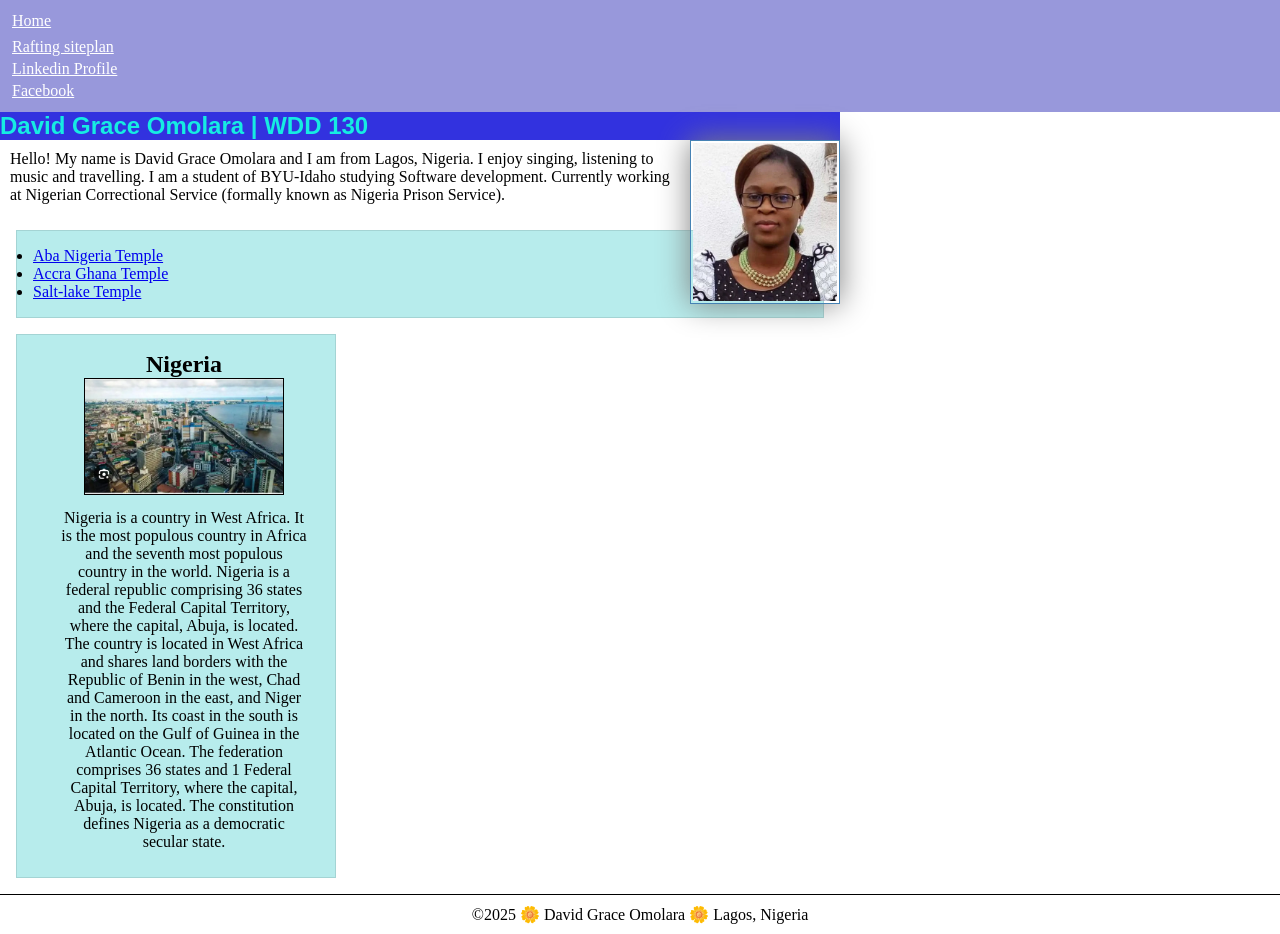
<file: index.html>
<!--  19 March, 2025 -->
<!DOCTYPE html>
<html lang="en-US">

<head>
    <meta charset="utf-8">
    <meta name="viewpoint" content="width=device-width, initial-scaale=1.0">
    <title>David Grace Omolara | WDD130</title>
    <meta name="description" content=" David Grace Omolara's BYU-Idaho WDD130 Course Home page">
    <meta name=" Author" content=" David Grace Omolara">
    <link rel="stylesheet" href="styles/styles.css">
</head>

<body>
    <header>
        <nav>
            <a href="#">Home</a>
            <a href="wwr/rafting-website"></a>
            <a href="wwr/site-plan-rafting.html">Rafting siteplan</a>
            <a href="https://www.linkedin.com/in/grace-david-549001131">Linkedin Profile</a>
            <a href="https://www.facebook.com/larryg4real"> Facebook </a>
        </nav>
    </header>
    <main>
        <h1>David Grace Omolara | WDD 130 </h1>
        <img src="images/profille.webp" alt="Hellow,my name is David Grace Omoolara" width="200">
        <p>Hello! My name is David Grace Omolara and I am from Lagos, Nigeria. I enjoy singing, listening to music and
            travelling. I am a student of BYU-Idaho studying Software development. Currently working at Nigerian
            Correctional Service (formally known as Nigeria Prison Service).</p>
        <ul class="box">
            <li><a href="https://www.churchofjesuschrist.org/temples/details/aba-nigeria-temple?lang=eng"
                    target="_blank">Aba Nigeria Temple </a></li>
            <li><a href="https://www.churchofjesuschrist.org/temples/details/accra-ghana-temple?lang=eng"
                    target="_blank"> Accra Ghana Temple</a></li>
            <li><a href=" https://www.churchofjesuschrist.org/temples/details/salt-lake-temple?lang=eng"
                    target="_blank">Salt-lake Temple</a></li>
        </ul>
    </main>
    <aside class="box indent">
        <h2> Nigeria </h2>
        <img src="images/Nigeria.webp" alt=" Brief discription of Nigeria ">
        <p>
            Nigeria is a country in West Africa. It is the most populous country in Africa and the seventh most
            populous
            country in the world. Nigeria is a federal republic comprising 36 states and the Federal Capital
            Territory,
            where the capital, Abuja, is located. The country is located in West Africa and shares land borders with
            the
            Republic of Benin in the west, Chad and Cameroon in the east, and Niger in the north. Its coast in the
            south is located on the Gulf of Guinea in the Atlantic Ocean. The federation comprises 36 states and 1 Federal
            Capital Territory, where the capital, Abuja, is located. The constitution defines Nigeria as a
            democratic
            secular state.</p>

    </aside>
    <footer>
        <p>©2025 🌼 David Grace Omolara 🌼 Lagos, Nigeria</p>
    </footer>
</body>

</html>
</file>
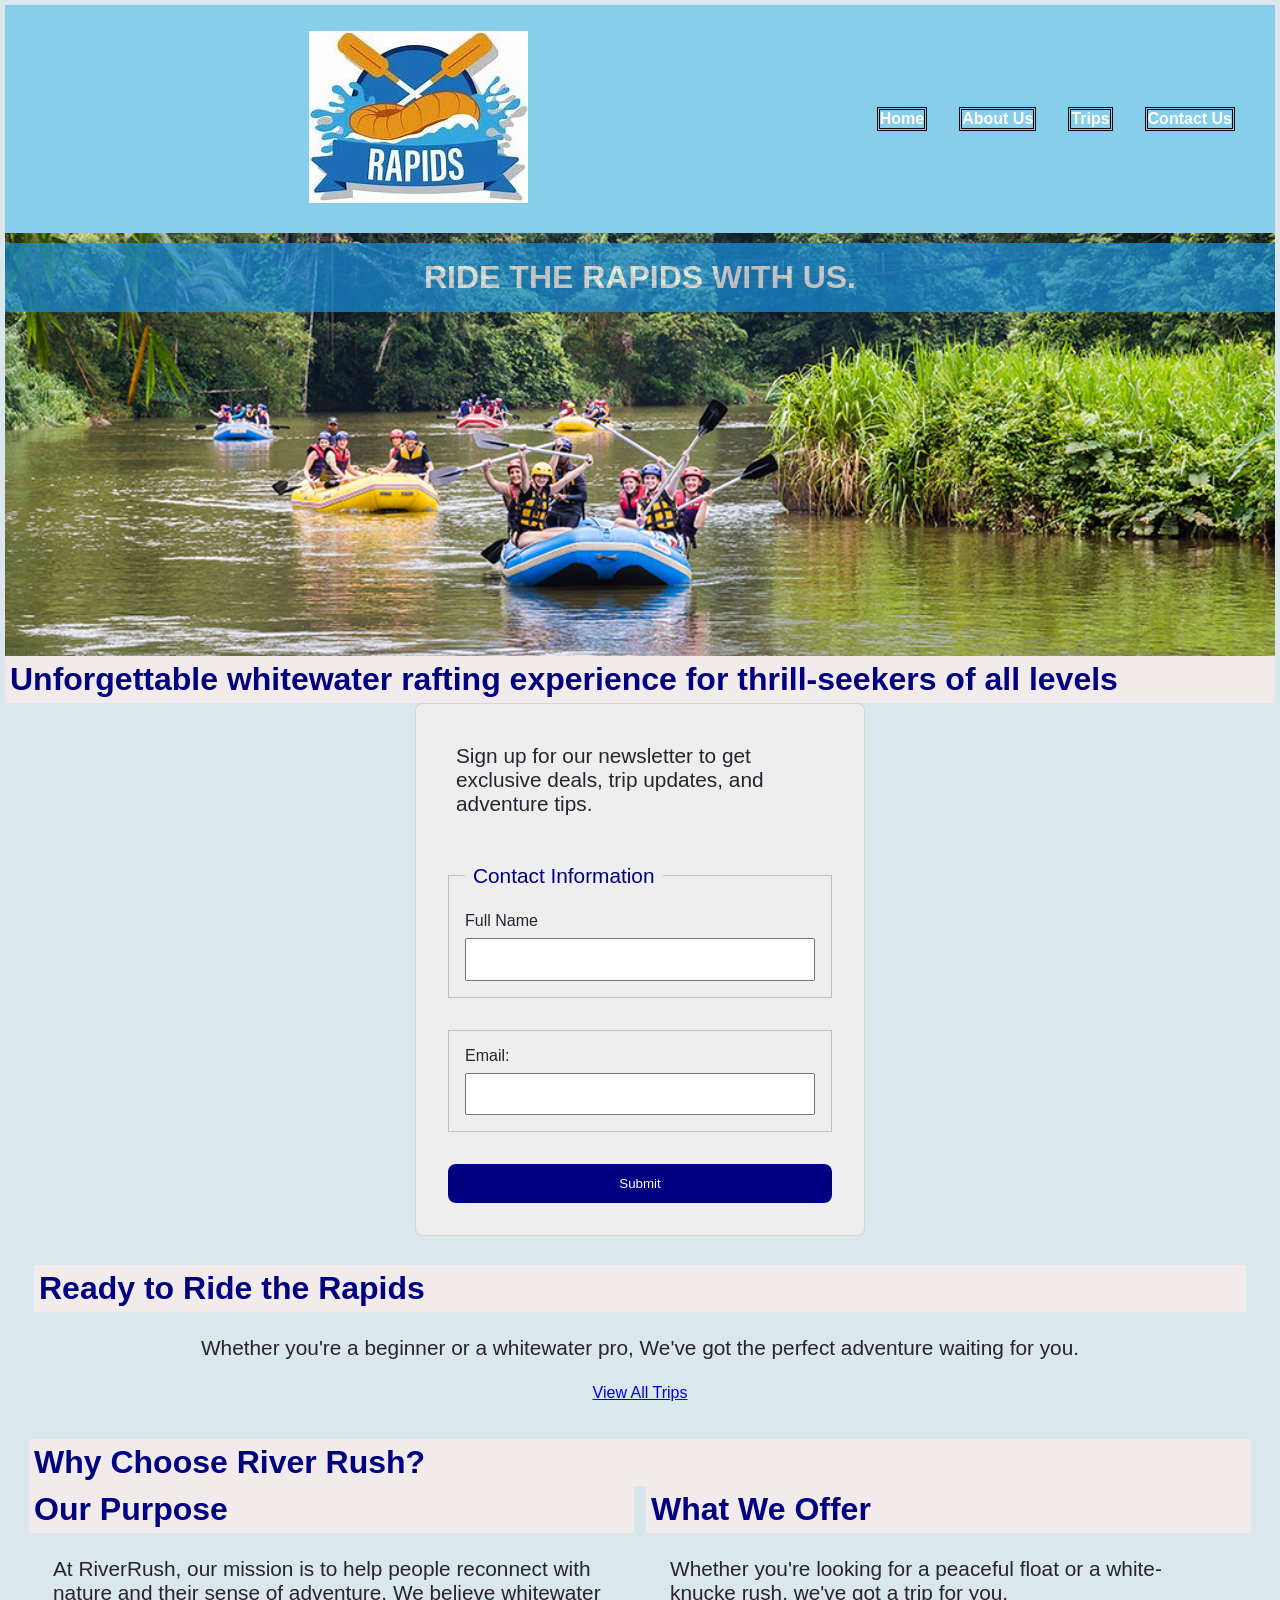
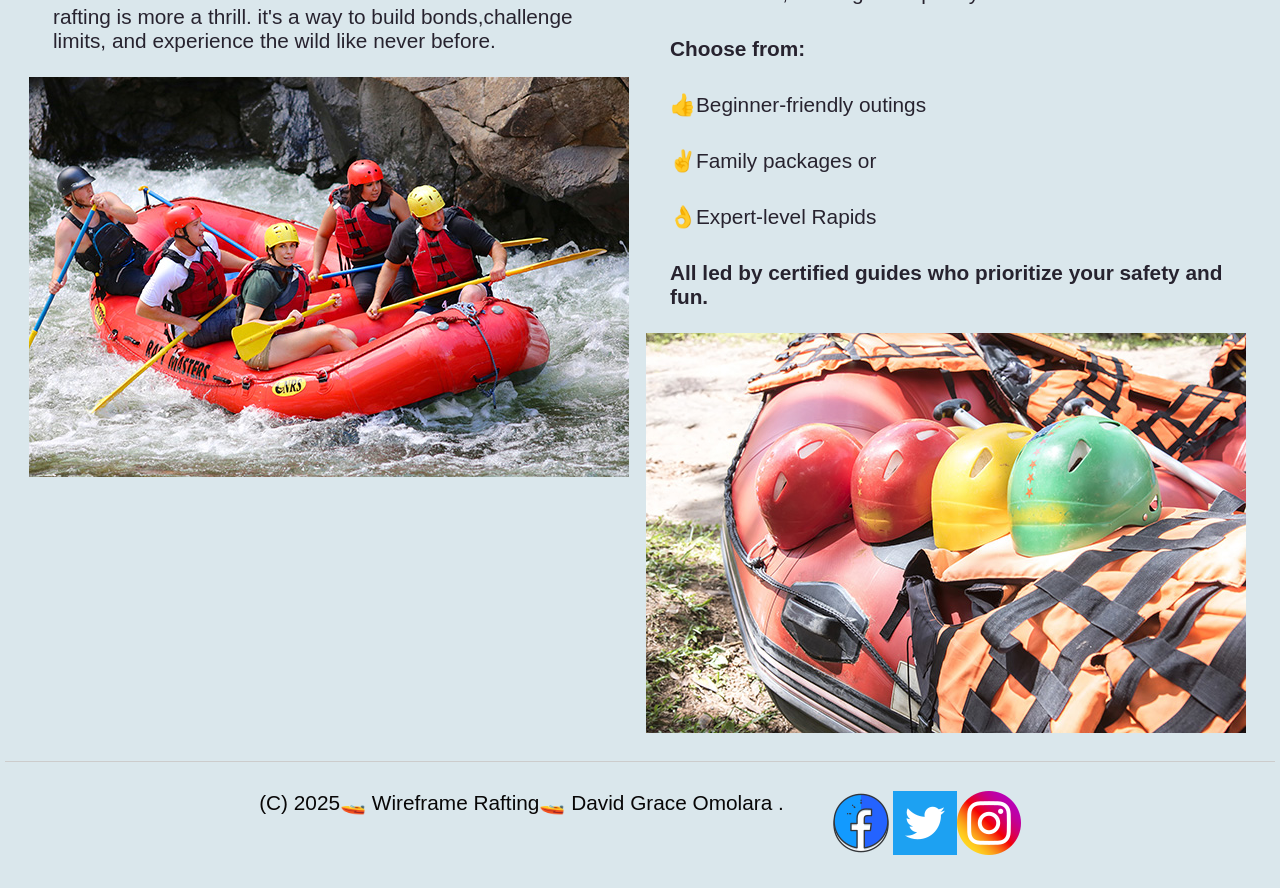
<file: wwr/index.html>
<!DOCTYPE html>
<html lang="en-US">

<head>
    <meta charset="utf-8">
    <meta name="viewpoint" content="width=device-width, initial-scaale=1.0">
    <title> Wireframe project</title>
    <meta name="description" content="White Water rafting website ">
    <meta name=" Author" content=" David Grace Omolara">
    <link rel="stylesheet" href="styles/rafting.css">

    <link rel="preconnect" href="https://fonts.googleapis.com">
    <link rel="preconnect" href="https://fonts.gstatic.com" crossorigin>
    <link href="https://fonts.googleapis.com/css2?family=Roboto:ital,wght@0,100..900;1,100..900&display=swap"
        rel="stylesheet">
    <link rel="preconnect" href="https://fonts.googleapis.com">
    <link rel="preconnect" href="https://fonts.gstatic.com" crossorigin>
</head>

<body>
    <header>
        <div class="logo-box">
            <img src="images/wwr.logo.webp" alt="Rafting logo">
        </div>
        <nav>
            <div class="topnav">
                <a href="index.html"> Home </a>
                <a href="about.html"> About Us </a>
                <a href="trips.html"> Trips </a>
                <a href="contact.html"> Contact Us </a>
            </div>
        </nav>
    </header>
    <main>
        <div class="hero">
            <img src="images/rafting14_600.jpg" alt="background-image">
            <h1> RIDE THE RAPIDS WITH US. </h1>
            <h2> Unforgettable whitewater rafting experience for thrill-seekers of all levels</h2>
        </div>
        <form>
            <p> Sign up for our newsletter to get exclusive deals, trip updates, and adventure tips.</p>
            <fieldset>
                <legend>Contact Information</legend>
                <label for="fullname">Full Name</label>
                <input type="text" id="fullname" name="fullname" required>
            </fieldset>
            <fieldset>
                <label for="useremail"> Email:</label>
                <input type="email" id="email" name="email" required>
            </fieldset>
            <button type="submit">Submit</button>
        </form>
        <section>
            <div class="action">
                <h2> Ready to Ride the Rapids</h2>
                <p> Whether you're a beginner or a whitewater pro, We've got the perfect adventure waiting for you.</p>
                <a href="trips.html"> View All Trips</a>
            </div>
        </section>
        <section>
            <h2> Why Choose River Rush? </h2>
            <div class="grid">
                <div>
                    <h3> Our Purpose </h3>
                    <p> At RiverRush, our mission is to help people reconnect with nature and their sense of adventure.
                        We believe whitewater rafting is more a thrill. it's a way to build bonds,challenge limits, and
                        experience the wild like never before.</p>
                    <img src="images/rafting19_600.jpg" alt="Rafting purpose">
                </div>
                <div>
                    <h3> What We Offer</h3>
                    <p> Whether you're looking for a peaceful float or a white-knucke rush, we've got a trip for you.
                    </p>
                    <p><strong>Choose from:</strong></p>
                    <p> 👍Beginner-friendly outings</p>
                    <p>✌️Family packages or </p>
                    <p> 👌Expert-level Rapids</p>
                    <p><strong> All led by
                            certified guides who prioritize your safety and fun.</strong></p>
                    <img src="images/rafting22_600.jpg" alt="Rafting packages">
                </div>
            </div>
        </section>
    </main>
    <footer>
        <p> (C) 2025🚤 Wireframe Rafting🚤 David Grace Omolara . </p>
        <nav class="sociallink">
            <a href="https://Facebook.com">
                <img src="images/_facebook-64.webp" alt="Facebook"></a>
            <a href="https://Twitter.com">
                <img src="images/1_Twitter4_colored_svg-64.webp" alt="Twitter"></a>
            <a href="https://instagram.com">
                <img src="images/2018_social_media_popular_app_logo_instagram-64.webp" alt="Intagram"></a>
        </nav>
    </footer>
</body>
</file>
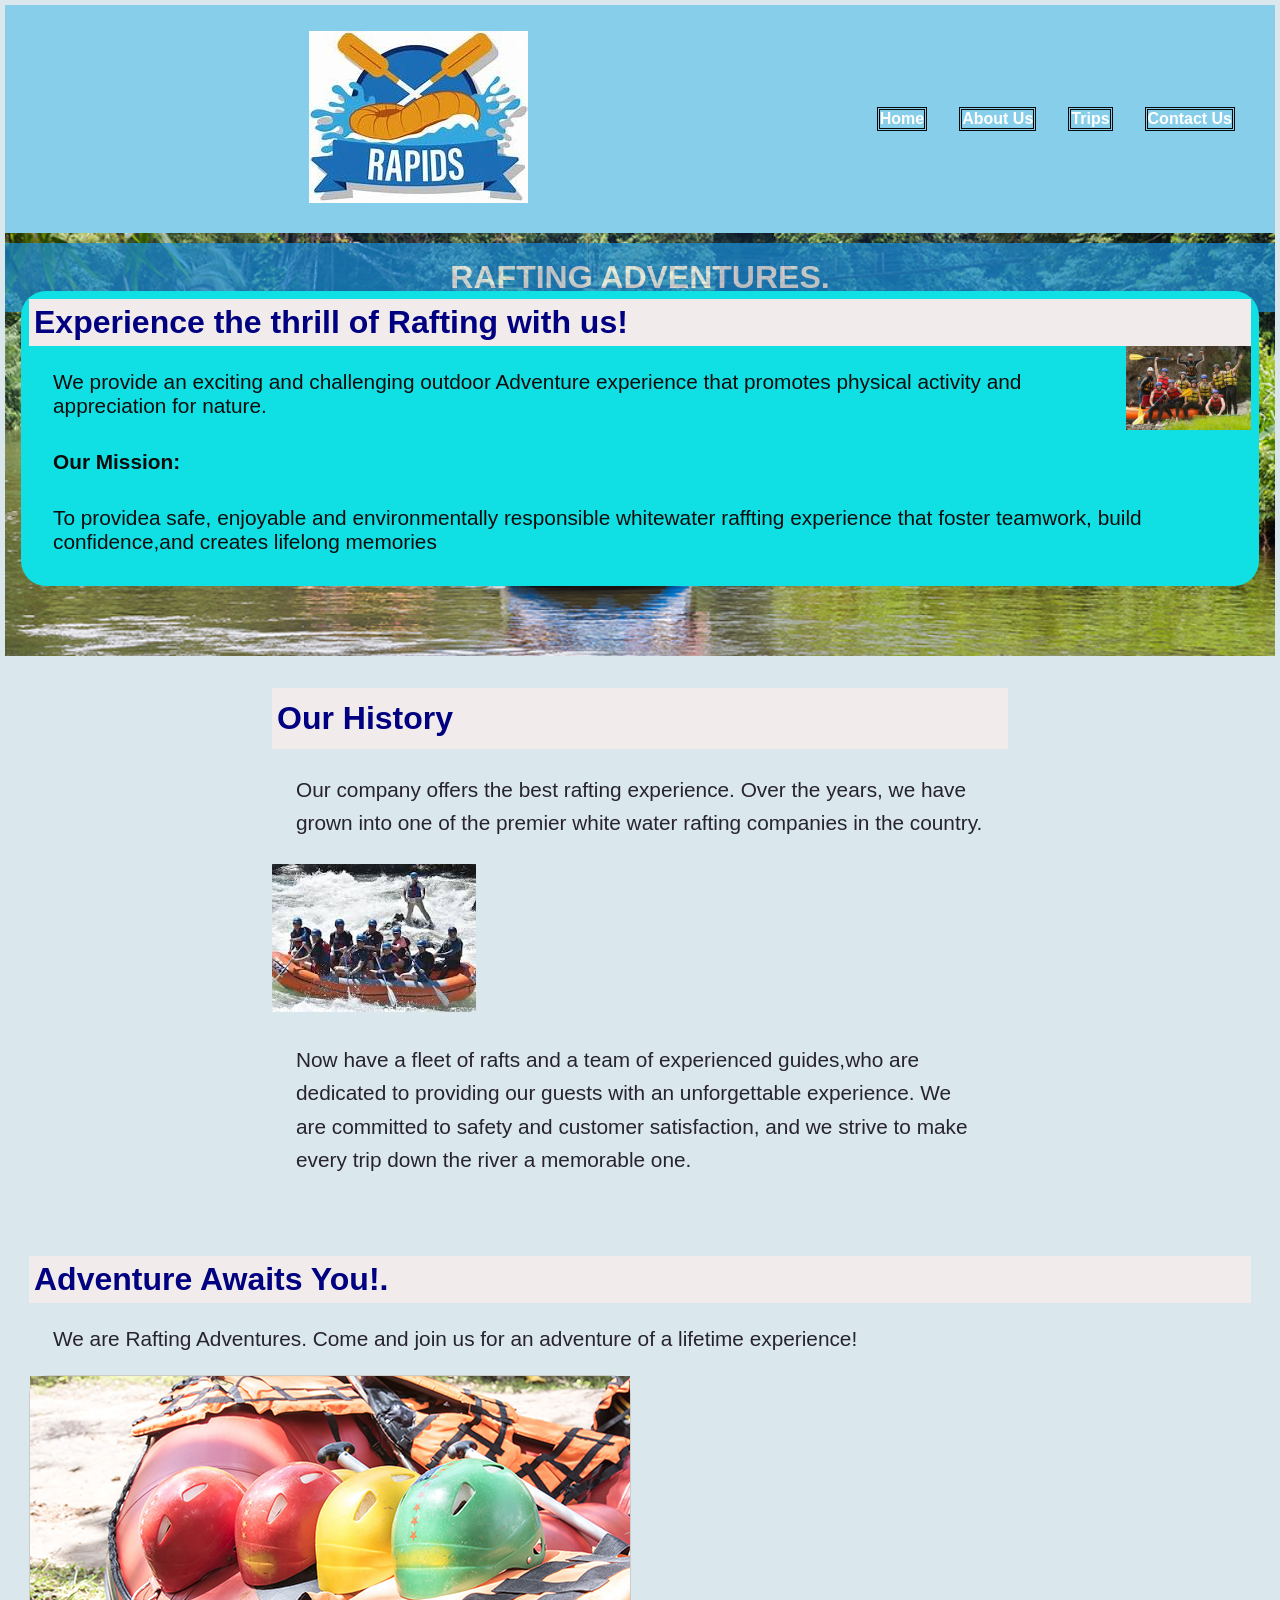
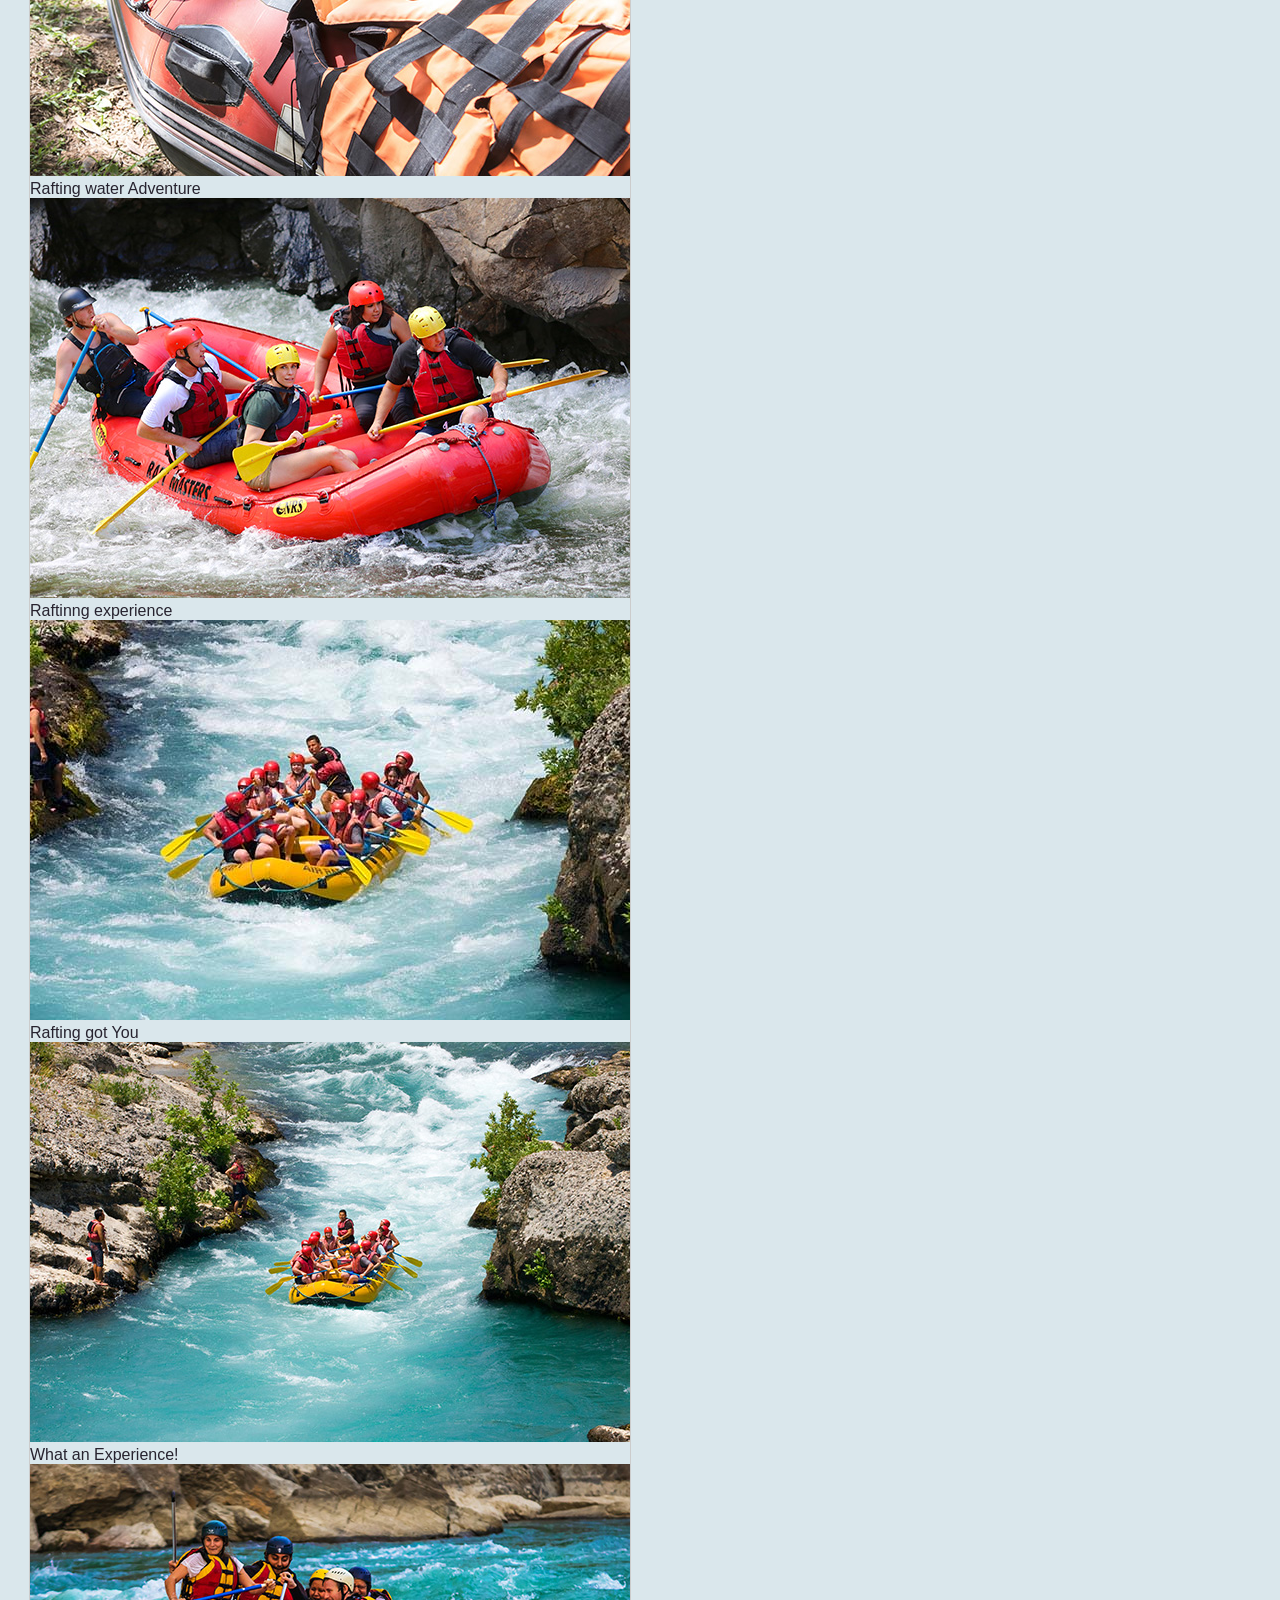
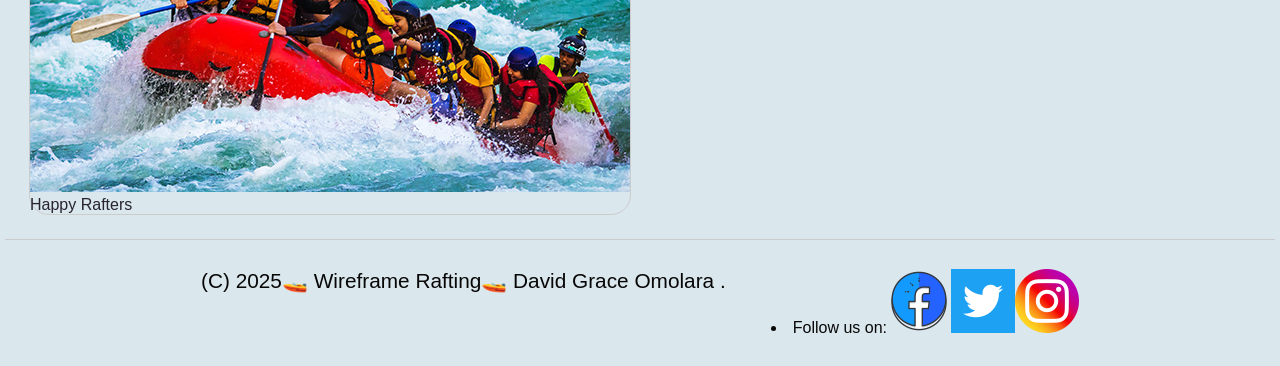
<file: wwr/about.html>
<!DOCTYPE html>
<html lang="en-US">

<head>
    <meta charset="utf-8">
    <meta name="viewpoint" content="width=device-width, initial-scaale=1.0">
    <title> Wireframe project</title>
    <meta name="description" content="White Water rafting website ">
    <meta name=" Author" content=" David Grace Omolara">
    <link rel="stylesheet" href="styles/rafting.css">

    <link rel="preconnect" href="https://fonts.googleapis.com">
    <link rel="preconnect" href="https://fonts.gstatic.com" crossorigin>
    <link href="https://fonts.googleapis.com/css2?family=Roboto:ital,wght@0,100..900;1,100..900&display=swap"
        rel="stylesheet">
    <link rel="preconnect" href="https://fonts.googleapis.com">
    <link rel="preconnect" href="https://fonts.gstatic.com" crossorigin>
    <link
        href="https://fonts.googleapis.com/css2?family=Merriweather:ital,opsz,wght@0,18..144,300..900;1,18..144,300..900&family=Roboto:ital,wght@0,199;1,199&display=swap"
        rel="stylesheet">
</head>

<body>
    <header>
        <div class="logo-box">
            <img src="images/wwr.logo.webp" alt="Rafting logo">
        </div>
        <nav>
            <div class="topnav">
                <a href="index.html"> Home </a>
                <a href="about.html"> About Us </a>
                <a href="trips.html"> Trips </a>
                <a href="contact.html"> Contact Us </a>
            </div>
        </nav>
    </header>
    <main>
        <div class="hero">
            <img src="images/rafting14_600.jpg" alt="background-image">
            <h1> RAFTING ADVENTURES. </h1>
            <article>
                <h2> Experience the thrill of Rafting with us! </h2>
                <img src="images/rafting59_600.jpg" alt="Happy rafters">
                <p>We provide an exciting and challenging outdoor Adventure experience that promotes physical
                    activity and appreciation for nature.</p>
                <p> <strong>Our Mission:</strong></p>
                <p> To providea safe, enjoyable and environmentally responsible
                    whitewater raffting experience that foster teamwork, build confidence,and creates lifelong
                    memories </p>
            </article>
        </div>
        <section class=" history-section">
            <h2>Our History</h2>
            <p>Our company offers the best rafting experience. Over the years, we have grown into one of the
                premier white water rafting companies in the country.</p>
            <img src="images/adv.jpg" alt="historical Image" class="history-image" />
            <p>Now have a fleet of rafts and a team of experienced
                guides,who are dedicated to providing our guests with an unforgettable experience. We are
                committed to safety and customer satisfaction, and we strive to make every trip down the river a
                memorable one.</p>
        </section>
        <section>
            <h2>Adventure Awaits You!.</h2>
            <p>We are Rafting Adventures. Come and join us for an adventure of a lifetime experience!</p>
            <div class="figure">
                <figure>
                    <img src="images/rafting22_600.jpg" alt="Rafting wateradventure ">
                    <figcaption> Rafting water Adventure </figcaption>
                    <img src="images/rafting19_600.jpg" alt="Rafting experience">
                    <figcaption>Raftinng experience </figcaption>
                    <img src="images/rafting53_600.jpg" alt="Rafting got You">
                    <figcaption>Rafting got You</figcaption>
                    <img src="images/rafting65_600.jpg" alt="what an Experience!">
                    <figcaption>What an Experience!</figcaption>
                    <img src="images/rafting18_600.jpg" alt="Happy Rafters">
                    <figcaption>Happy Rafters</figcaption>
                </figure>
            </div>
        </section>
    </main>
    <footer>
        <p> (C) 2025🚤 Wireframe Rafting🚤 David Grace Omolara . </p>
        <nav class="sociallink">
            <li>Follow us on:</li>
            <a href="https://Facebook.com">
                <img src="images/_facebook-64.webp" alt="Facebook" />
                <a href="https://Twitter.com">
                    <img src="images/1_Twitter4_colored_svg-64.webp" alt="Twitter" />
                    <a href="https://instagram.com">
                        <img src="images/2018_social_media_popular_app_logo_instagram-64.webp" alt="Intagram" />
                        </li>
        </nav>
    </footer>
</body>
</file>
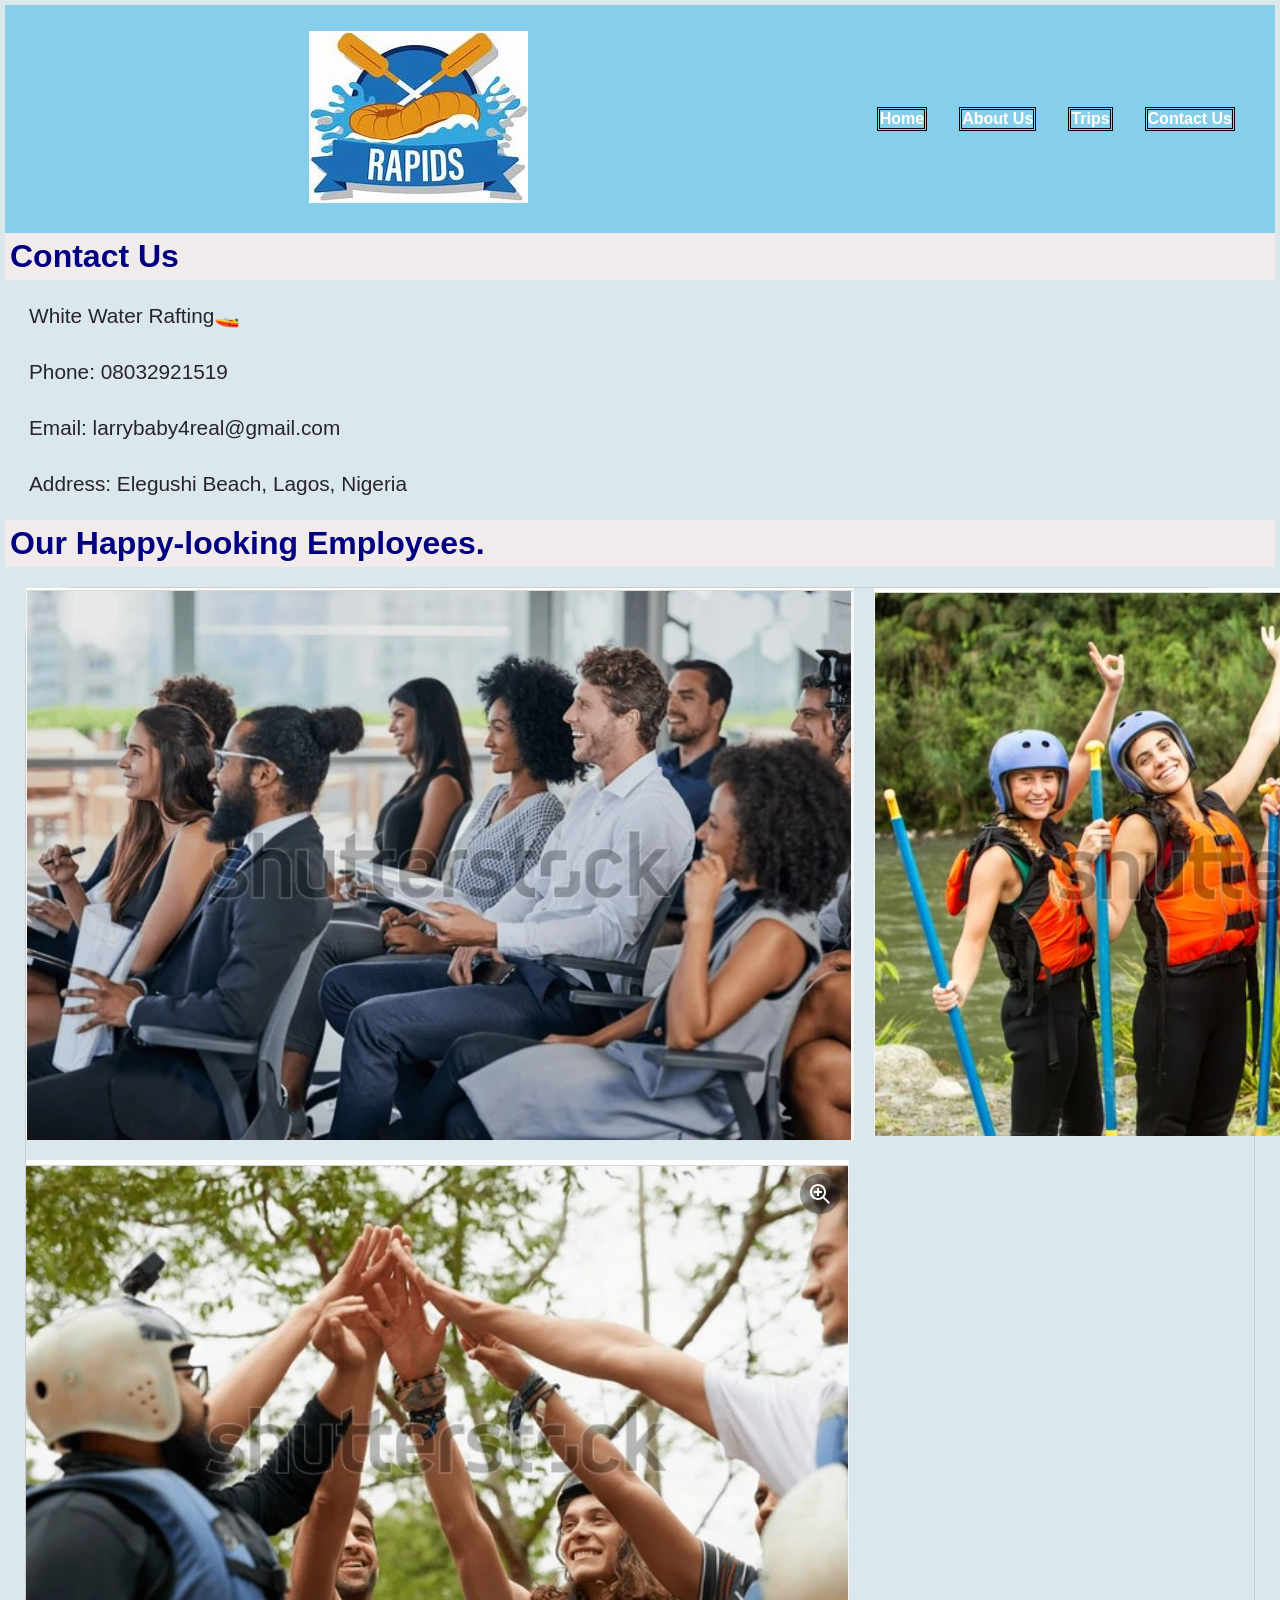
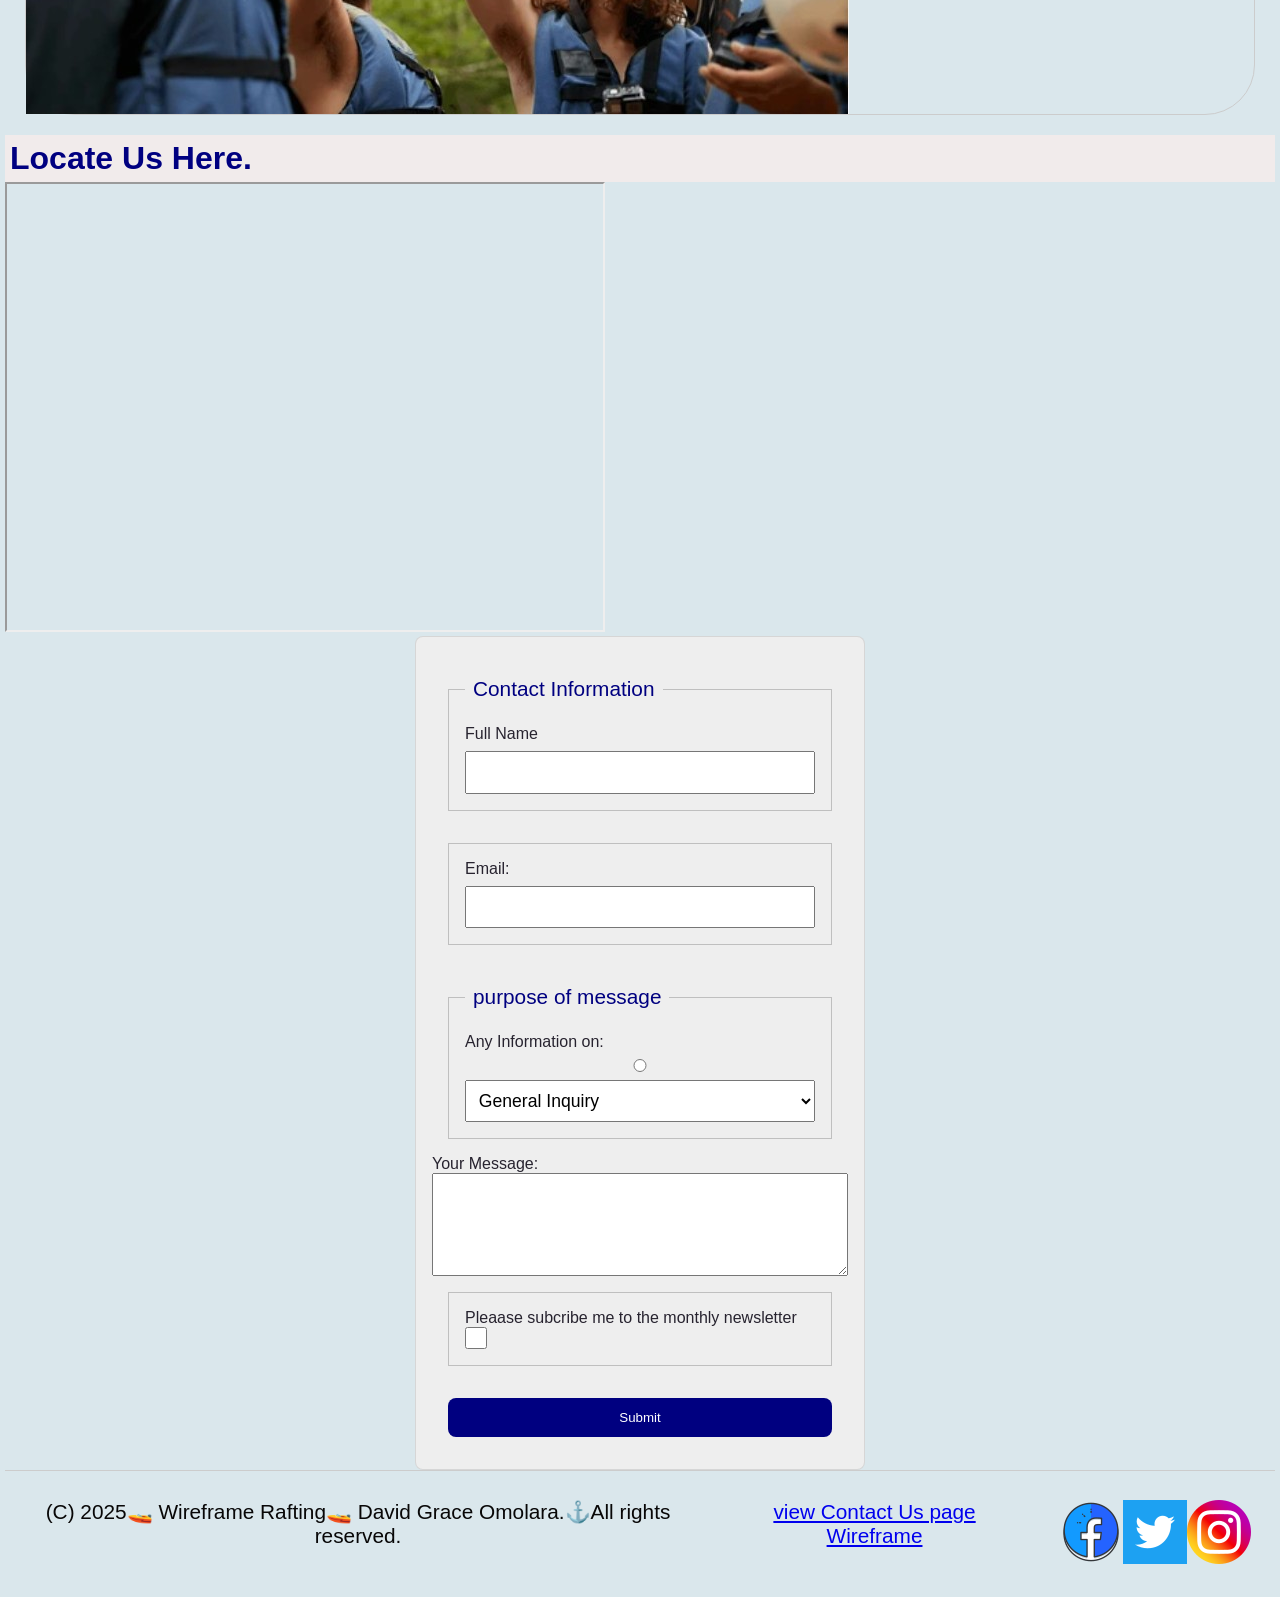
<file: wwr/contact.html>
<!DOCTYPE html>
<html lang="en-us">

<head>
    <meta charset="utf-8">
    <meta name="viewpoint" content="width=device-width,initial-scaale=1.0">
    <title> Contact Us </title>
    <meta name="description" content="Contact Information  ">
    <meta name=" Author" content=" David Grace Omolara">
    <link rel="stylesheet" href="styles/rafting.css">

    <link rel="preconnect" href="https://fonts.googleapis.com">
    <link rel="preconnect" href="https://fonts.gstatic.com" crossorigin>
    <link href="https://fonts.googleapis.com/css2?family=Roboto:ital,wght@0,100..900;1,100..900&display=swap"
        rel="stylesheet">
    <link rel="preconnect" href="https://fonts.googleapis.com">
    <link rel="preconnect" href="https://fonts.gstatic.com" crossorigin>
    <link
        href="https://fonts.googleapis.com/css2?family=Merriweather:ital,opsz,wght@0,18..144,300..900;1,18..144,300..900&family=Roboto:ital,wght@0,199;1,199&display=swap"
        rel="stylesheet">
</head>

<body>
    <header>
        <div class="logo-box">
            <img src="images/wwr.logo.webp" alt="Rafting logo">
        </div>
        <nav>
            <div class="topnav">
                <a href="./"> Home </a>
                <a href="about.html">About Us</a>
                <a href="trips.html">Trips</a>
                <a href="current">Contact Us</a>
            </div>
        </nav>
    </header>
    <main>

        <h2>Contact Us</h2>
        <p> White Water Rafting🚤</p>
        <p> Phone: 08032921519</p>
        <p>Email: larrybaby4real@gmail.com</p>
        <p>Address: Elegushi Beach, Lagos, Nigeria</p>
        <h2>Our Happy-looking Employees.</h2>
        <div class="gallery">
            <img src="images/employee 1 (25).jpg"alt="Rafting  water adventure ">
            <img src="images/employee 2(23).jpg"alt="Rafting  got You">
            <img src="images/employee3 (24).jpg"alt="what an Experience!">
        </div>
        <div class="map">
            <h2> Locate Us Here.</h2>
            <iframe
                src="https://www.google.com/maps/embed?pb=!1m18!1m12!1m3!1d253682.46310731795!2d3.1191424086628525!3d6.5483693716861335!2m3!1f0!2f0!3f0!3m2!1i1024!2i768!4f13.1!3m3!1m2!1s0x103b8b2ae68280c1%3A0xdc9e87a367c3d9cb!2sLagos!5e0!3m2!1sen!2sng!4v1743797588348!5m2!1sen!2sng"
                width="600" height="450" allowfullscreen="" loading="lazy"
                referrerpolicy="no-referrer-when-downgrade"></iframe>
        </div>
    </main>
    <form action="#" method="post">
        <fieldset>
            <legend>Contact Information</legend>
            <label for="fullname">Full Name</label>
            <input type="text" id="fullname" name="fullname" required>
        </fieldset>
        <fieldset>
            <label for="useremail">Email:</label>
            <input type="email"id="email"name="email"required>
        </fieldset>
        <fieldset>
            <legend> purpose of message </legend>
            <label for="ForEnquiry">Any Information on:</label>
            <input type="radio" name="purpose">
            <select id="Enquiry" name="Enquiry">
                <option value="general inquiry">General Inquiry</option>
                <option value=" reservation question">Reservation Question</option>
                <option value="web suggestion">Website Suggestion</option>
            </select>
        </fieldset>
        <label for="message">Your Message:</label>
        <textarea id="message" name="message" rows="4" required></textarea>
        </fieldset>
        <fieldset>
            <div class="subcribe">
                <label for=" monthly newsletter">Pleaase subcribe me to the monthly newsletter</label>
                <input type="checkbox" name="subcribe" value="yes">
            </div>
        </fieldset>
        <button type="submit">Submit</button>
    </form>
    <footer>
        <p> (C) 2025🚤 Wireframe Rafting🚤 David Grace Omolara.⚓All rights reserved. </p>
        <p>
            <a href="https://app.moqups.com/EENeiJViwZii5R3hZk3OffCK3JS9FSRm/view/page/a62454301" target="_blank">view
                Contact Us page Wireframe</a>
        </p>

        <nav class="sociallink">
            <a href="https://Facebook.com">
                <img src="images/_facebook-64.webp" alt="Facebook"></a>
            <a href="https://Twitter.com">
                <img src="images/1_Twitter4_colored_svg-64.webp" alt="Twitter"></a>
            <a href="https://instagram.com">
                <img src="images/2018_social_media_popular_app_logo_instagram-64.webp" alt="Intagram"></a>
        </nav>
    </footer>
</body>
</file>
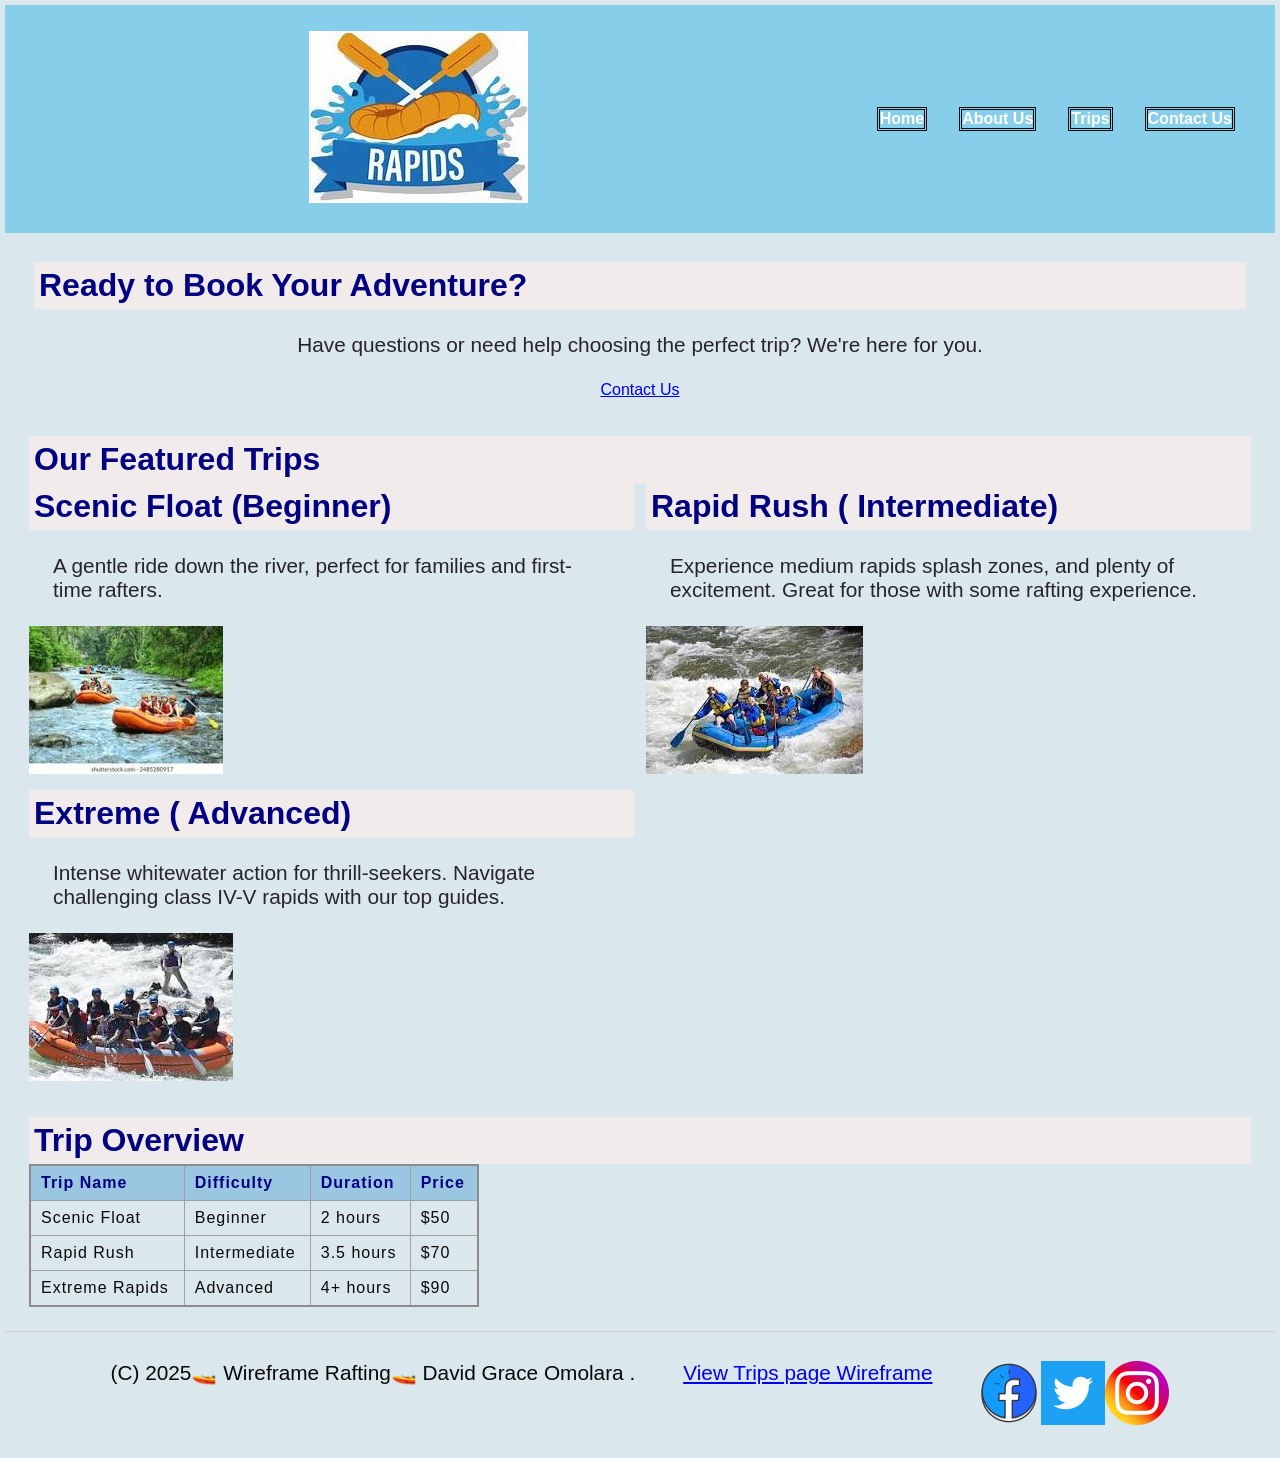
<file: wwr/trips.html>
<!DOCTYPE html>
<html lang="en-US">

<head>
    <meta charset="utf-8">
    <meta name="viewpoint" content="width=device-width, initial-scaale=1.0">
    <title> Choose Your Rafting Adventure</title>
    <meta name="description" content="White Water rafting website ">
    <meta name=" Author" content=" David Grace Omolara">
    <link rel="stylesheet" href="styles/rafting.css">

    <link rel="preconnect" href="https://fonts.googleapis.com">
    <link rel="preconnect" href="https://fonts.gstatic.com" crossorigin>
    <link href="https://fonts.googleapis.com/css2?family=Roboto:ital,wght@0,100..900;1,100..900&display=swap"
        rel="stylesheet">
    <link rel="preconnect" href="https://fonts.googleapis.com">
    <link rel="preconnect" href="https://fonts.gstatic.com" crossorigin>
</head>

<body>
    <header>
        <div class="logo-box">
            <img src="images/wwr.logo.webp" alt="Rafting logo">
        </div>
        <nav>
            <div class="topnav">
                <a href="index.htm"> Home </a>
                <a href="about.html"> About Us </a>
                <a href="trips.html"> Trips </a>
                <a href="contact.html"> Contact Us </a>
            </div>
        </nav>
    </header>
    <main>
        <section>
            <div class="action">
                <h2> Ready to Book Your Adventure?</h2>
                <p> Have questions or need help choosing the perfect trip? We're here for you.</p>
                <a href="contact.html"> Contact Us </a>
            </div>
        </section>
        <section>
            <h2> Our Featured Trips </h2>
            <div class="grid">
                <div>
                    <h3> Scenic Float (Beginner) </h3>
                    <p> A gentle ride down the river, perfect for families and first-time rafters.</p>
                    <img src="images/adv 3.jpg" alt="Beginner Rapids">
                </div>
                <div>
                    <h3> Rapid Rush ( Intermediate) </h3>
                    <p> Experience medium rapids splash zones, and plenty of excitement. Great for those with some
                        rafting
                        experience.</p>
                    <img src="images/adve 2.jpg" alt="Intermediate Rapids">
                </div>
                <div>
                    <h3> Extreme ( Advanced) </h3>
                    <p> Intense whitewater action for thrill-seekers. Navigate challenging class IV-V rapids with our
                        top
                        guides.</p>
                    <img src="images/adv.jpg" alt="Advanced Rapids">
                </div>
        </section>
        <section>
            <h2> Trip Overview</h2>
            <table>
                <dhead>
                    <tr>
                        <th scope="col"> Trip Name </th>
                        <th scope="col"> Difficulty </th>
                        <th scope="col"> Duration </th>
                        <th scope="col"> Price </th>
                    </tr>
                </dhead>
                <tbody>
                    <tr>
                        <td scope="col"> Scenic Float </td>
                        <td scope="col"> Beginner </td>
                        <td scope="col"> 2 hours </td>
                        <td scope="col"> $50 </td>
                    </tr>
                    <tr>
                        <td scope="col"> Rapid Rush </td>
                        <td scope="col"> Intermediate </td>
                        <td scope="col"> 3.5 hours </td>
                        <td scope="col"> $70 </td>
                    </tr>
                    <tr>
                        <td scope="col"> Extreme Rapids </td>
                        <td scope="col"> Advanced </td>
                        <td scope="col"> 4+ hours </td>
                        <td scope="col"> $90 </td>
                    </tr>
                </tbody>
            </table>
        </section>
    </main>
    <footer>
        <p> (C) 2025🚤 Wireframe Rafting🚤 David Grace Omolara . </p>
        <p>
            <a href="https://app.moqups.com/EENeiJViwZii5R3hZk3OffCK3JS9FSRm/view/page/a94aa5d94" target="_blank"> View
                Trips page Wireframe</a>
        </p>

        <nav class="sociallink">
            <a href="https://Facebook.com">
                <img src="images/_facebook-64.webp" alt="Facebook"></a>
            <a href="https://Twitter.com">
                <img src="images/1_Twitter4_colored_svg-64.webp" alt="Twitter"></a>
            <a href="https://instagram.com">
                <img src="images/2018_social_media_popular_app_logo_instagram-64.webp" alt="Intagram"></a>
        </nav>
    </footer>
</body>
</file>
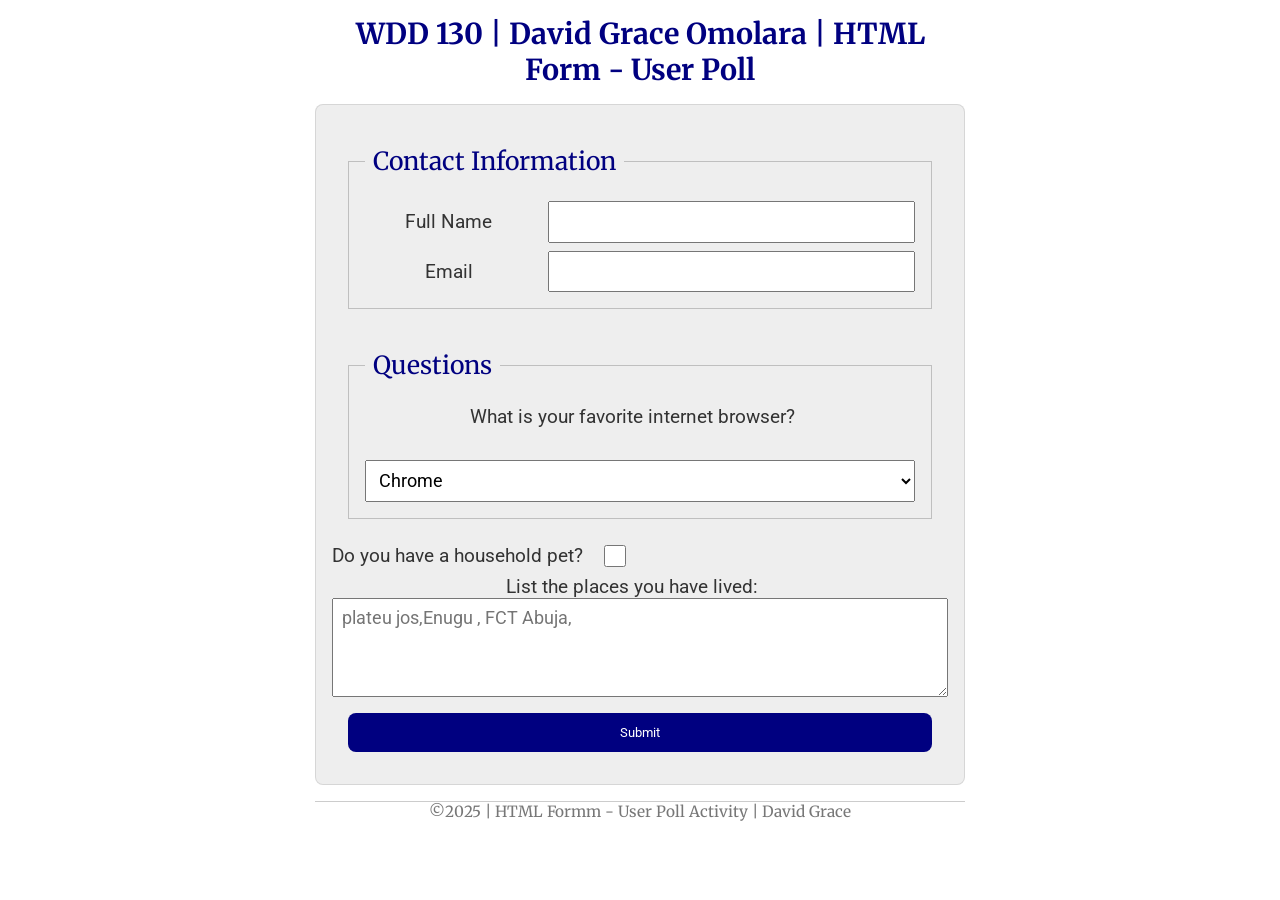
<file: wwr/week 05/poll-form.html>
<!DOCTYPE html>
<html lang="en-us">

<head>
    <meta charset="utf-8">
    <meta name="viewport" content="width=device-width, initial-scale=1">
    <title> WDD 130 | HTML Form - User Poll</title>
    <link rel="stylesheet" href="styles/poll-form.css">
    <link rel="preconnect" href="https://fonts.googleapis.com">
    <link rel="preconnect" href="https://fonts.gstatic.com" crossorigin>
    <link href="https://fonts.googleapis.com/css2?family=Roboto:ital,wght@0,100..900;1,100..900&display=swap"
        rel="stylesheet">
    <link rel="preconnect" href="https://fonts.googleapis.com">
    <link rel="preconnect" href="https://fonts.gstatic.com" crossorigin>
    <link
        href="https://fonts.googleapis.com/css2?family=Merriweather:ital,opsz,wght@0,18..144,300..900;1,18..144,300..900&family=Roboto:ital,wght@0,199;1,199&display=swap"
        rel="stylesheet">
</head>

<body>
    <header>
        <h1> WDD 130 | David Grace Omolara | HTML Form - User Poll</h1>
    </header>
    <main>
        <form>
            <fieldset>
                <legend>Contact Information</legend>
                <div class="form-item column2">
                    <label for="fullname">Full Name</label>
                    <input type="text" id="fullname" name="fullname">
                </div>
                <div class="form-item column2">
                    <label for="useremail">Email</label>
                    <input type="email" id="useremail" name="useremail">
                </div>
            </fieldset>
            <fieldset>
                <legend> Questions</legend>
                <label for="browser">What is your favorite internet browser?</label>
                <div class="column1"></div>
                <select id="browser" name="browser">
                    <option value="chrome">Chrome</option>
                    <option value="firefox">Firefox</option>
                    <option value="safari">Safari</option>
                    <option value="edge">Edge</option>
                    <option value="other">Other</option>
                </select>
                </div>
            </fieldset>
            <div class=" column1">
                <label for="pet">Do you have a household pet?</label>
                <input type="checkbox" id="pet">
            </div>
            <label for="feedback"> List the places you have lived:</label>
            <textarea id="feedback" name="feedback" rows="4" placeholder="plateu jos,Enugu , FCT Abuja,"></textarea>
            </fieldset>
            <button type="submit">Submit</button>
        </form>
    </main>
    <footer>
        <p> ©️2025 | HTML Formm - User Poll Activity | David Grace </p>
    </footer>
</body>

</html>
</file>
<file: styles/styles.css>
* {
     margin: 0;
     padding: 0;
     box-sizing: border-box;
 }

 :root {
     --heading-background-color: rgb(50, 50, 223);
     --heading-font-size: 1.5rem;
     --padding: 10px;
     --border: 1px solid #000;
     --height: auto;
 }

 h1 {
     background-color: var(--heading-background-color);
     font-size: var(--heading-font-size);
 }

 p {
     padding: var(--padding);
 }

 img {
     height: var(--height);
     border: var(--border);
 }

 nav {
     background-color: rgb(152, 152, 219);
     padding: 10px;
 }

 nav a {
     color: white;
     display: block;
     padding: 2px;
 }

 h1 {
     color: rgb(22, 236, 226)
 }

 h1 {
     font-family: Arial, Helvetica, sans-serif;
 }


 body {
     font-family: Georgia, 'Times New Roman', Times, serif;
 }

 p {
     padding: 10px;
 }

 main {
     max-width: 840px;
 }

 aside {
     width: 20rem;
     margin: 1rem;
     border: 1px solid rgb(0 0 0/0.2);
     /*1️⃣*/
     background-color: #eee;
     color: #333;
     text-align: center;
 }

 aside img {
     width: 200px;
     height: auto;
     position: relative;
 }

 aside h2 {
     top: 50px;
     left: 200px;

 }

 main img {
     width: 150px;
     height: auto;
     border: 1px solid steelblue;
     padding: 2px;
     box-shadow: 0 0 30px gray;
     /* you most likely will have other declarations here */
     float: right;
     margin: 0 0 1rem 1rem;
 }

 p {
     padding: 10px;
 }

 footer {
     margin-top: 15px;
     border-top: 1px solid #000;
     text-align: center;
 }

 .box {
     margin: 1rem;
     border: 1px solid rgb(0 0 0/10%);
     padding: 1rem;
     background-color: rgb(183, 236, 236);
     color: #000;
 }

 .indent {
     padding-left: 2rem;
 }
</file>
<file: wwr/styles/rafting.css>
* {
    box-sizing: border-box;
    margin: 0;
    padding: 0;
}

body {
    font-family: sans-serif;
    background-color: rgb(218, 231, 236);
    color: #27232f;
    padding: 5px;
}

header,
main,
footer {
    width: auto;
    margin: 0 auto;
}

header {
    display: grid;
    grid-template-columns: 1fr 1fr;
    align-items: center;
    padding: 1rem 1rem;
    color: white;
    background-color: skyblue;
}

.logo-box {
    margin: auto;
    width: 64px;
    height: auto;
    padding: 10px;
}

.topnav {
    display: flex;
    gap: 2rem;
    list-style: none;
    margin: 0;
    padding: 0;
    justify-content: flex-end;
    align-items: center;

}
.history-section {
    max-width: 800px;
    margin: 0 auto;
    padding: 2rem;
    line-height: 1.6; 
}
.history-section image {
    max-width: 100px;
    display: block;
    height: auto;
    margin: 2rem auto;
    border-radius: 10px;
    box-shadow: 0 4px 8px rgb(0 0 0 0.1);
}

.topnav a {
    text-decoration: none;
    color: white;
    font-weight: bold;
    transition: color 0.3s ease;
    box-sizing: border-box;
    border: #090909;
    border-style: double;
}

.topnav a:hover {
    color: #ffd700;
}

.hero {
    position: relative;
}

.hero img {
    display: block;
    width: 100%;
    height: auto;
}

h1,
article {
    position: absolute;
}

h1 {
    top: 10px;
    width: 100%;
    padding: 16px;
    text-align: center;
    opacity: 0.7;
    color: #fff;
    background-color: #1991dc;
}

article {
    top: 10%;
    border-radius: 25px;
    color: rgb(13, 12, 12);
    background-color: rgb(16, 224, 228);
}

.hero article img {
    float: right;
    width: 125px;
}

h2,
h3 {
    text-align: left;
    background-color: #f1ebeb;
    padding: 5px;
    font-size: 2rem;
    color: navy
}

nav,
p,
section,
article {
    margin: 16px;
    padding: 8px;
}

p {
    font-size: 1.3rem;

}

footer {
    display: flex;
    font-size: 1em;
    color: #080707;
    border-top: 1px solid #ccc;
    text-align: center;
    justify-content: center;
    padding-top: 5px;
}

.sociallink {
    display: flex;
    justify-content: end;
    align-items: end;
    padding-left: 5px;
    text-decoration: none;
}

.figure {
    display: grid;
    grid-column: 3;
    border-radius: 20px;
    width: fit-content;
    gap: 4px;
   border: 1px solid #ccc;
}

form {
    width: 450px;
    margin: 0 auto;
    padding: 1rem;
    border: 1px solid rgb(0 0 0 /0.1);
    border-radius: 0.5rem;
    background-color: #eee;
    display: grid;
}

fieldset {
    display: grid;
    grid-gap: .5rem;
    margin: 1rem;
    border: 1px solid rgb(0 0 0/0.2);
    padding: 1rem;
}

legend {
    padding: 0.5rem;
    color: navy;
    font-size: 1.3em;
}

label,
input,
button,
select,
textarea {
    font-family: arial, sans-serif;
}

label {
    text-align: left;
    padding-right: 1rem;
}

input,
select,
textarea {
    padding: 0.5em;
    font-size: 1.1rem;
}

input[type="checkbox"] {
    width: 22px;
    height: 22px;
    vertical-align: bottom;
}

button {
    margin: 1rem;
    background-color: navy;
    color: #fff;
    border: none;
    border-radius: .5rem;
    padding: .75rem;
    font: 1.2rem;
}

button:hover {
    background-color: darkgreen;
}

.gallery {
    display: grid;
    grid-template-columns: auto auto;
    border-radius: 50px;
    gap: 20px;
    margin: 20px;
    padding: 0;
    border: 1px solid #ccc;

}

footer img {
    width: auto;

}

.contact {
    box-sizing: border-box;
    padding-right: 20px;
    border: 1px solid #ccc;
    text-align: center;
}

.action {
    text-align: center;
    padding: 5px;
}

.grid {
    display: grid;
    grid-template-columns: 1fr 1fr;
    gap: 12px;
}

table {
    border-collapse: collapse;
    border: 2px solid rgb(140 140 140);
    font-family: sans-serif;
    font-size: 1rem;
    letter-spacing: 1px;
    text-align: left;
    color: #090909;
    width: 450px;
}

th {
    background-color: #9ac6e1;
    color: navy;
}

td,
th {
    border: 1px solid rgb(160, 160, 160);
    padding: 8px 10px;
}
</file>
<file: wwr/week 05/styles/poll-form.css>
* {
    margin: 0;
    padding: 0;
    box-sizing: border-box;
}

body {
    font-family: Merriweather, Georgia, serif;
    font-size: 1.2rem;
    color: #333;
    background: #fff;
}

header {
    margin: 0 auto;
    width: 650px;
}

h1 {
    margin: 1rem;
    font-size: 1.5em;
    color: navy;
    text-align: center;
}

form {
    width: 650px;
    margin: 0 auto;
    padding: 1rem;
    border: 1px solid rgb(0 0 0/0.1);
    border-radius: 0.5rem;
    background-color: #eee;
    display: grid;
}

fieldset {
    display: grid;
    grid-gap: .5rem;
    margin: 1rem;
    border: 1px solid rgb(0 0 0/0.2);
    padding: 1rem;
}

legend {
    padding: 0.5rem;
    color: navy;
    font-size: 1.3em;
}

label,
input,
button,
select,
textarea {
    font-family: Roboto, arial, sans-serif;
}

label {
    text-align: center;
    padding-right: 1rem;
}

input,
select,
textarea {
    padding: 0.5em;
    font-size: 1.1rem;
}

input[type="checkbox"] {
    width: 22px;
    height: 22px;
    vertical-align: bottom;
}

button {
    margin: 1rem;
    background-color: navy;
    color: #fff;
    border: none;
    border-radius: .5rem;
    padding: .75rem;
    font: size 1.2rem;
}

button:hover {
    background-color: darkgreen;
}

footer {
    margin: 1rem auto 0;
    width: 650px;
    text-align: center;
    font-size: 0.8em;
    color: #777;
    border-top: 1px solid #ccc;
}

.form-item {
    display: grid;
    align-items: center;
}

.column1 {
    grid-template-columns: 3fr 1fr;
    margin: 0.5rem 0;
}

.column2 {
    grid-template-columns: 1fr 2fr;
}
</file>
